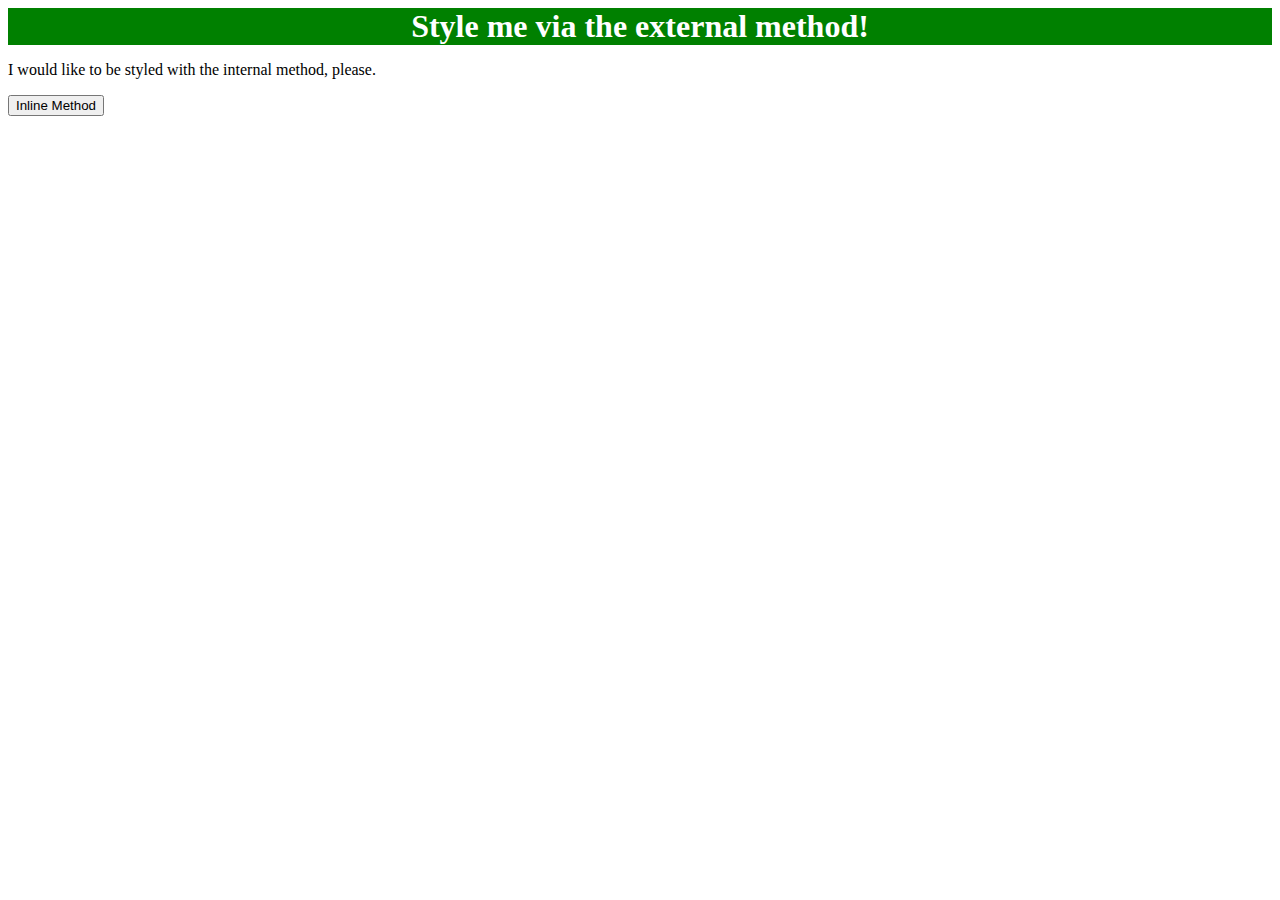
<file: foundations/intro-to-css/01-css-methods/index.html>
<!DOCTYPE html>
<html lang="en">

<head>
  <!-- add link element for external CSS file "styles.css", used for styling div element -->
  <link rel="stylesheet" href="./styles.css">

  <!-- add "style" element for internal CSS used to style "p" element -->
  <style>
    div {
      background-color: green;
      color: white;
      font-size: 18;
    }
  </style>
  <meta charset="UTF-8">
  <meta http-equiv="X-UA-Compatible" content="IE=edge">
  <meta name="viewport" content="width=device-width, initial-scale=1.0">
  <title>Methods for Adding CSS</title>
</head>

<body>
  <div>Style me via the external method!</div>
  <!-- Styles to apply to div element: red bg, white text, font size 32, center alignment, bolded -->
  <!-- div element should be styled using the external method -->
  <p>I would like to be styled with the internal method, please.</p>
  <!-- p element: green bg, white text, font size 18, (no need to specify alignment) -->
  <!-- p element should be styled with internal method -->
  <button>Inline Method</button>
  <!-- orange background, size 18. (black text) -->
  <!-- inline method vs internal method: inline adds directly to element, internal uses "style" elements declared inside of the "head" element -->
</body>

</html>
</file>
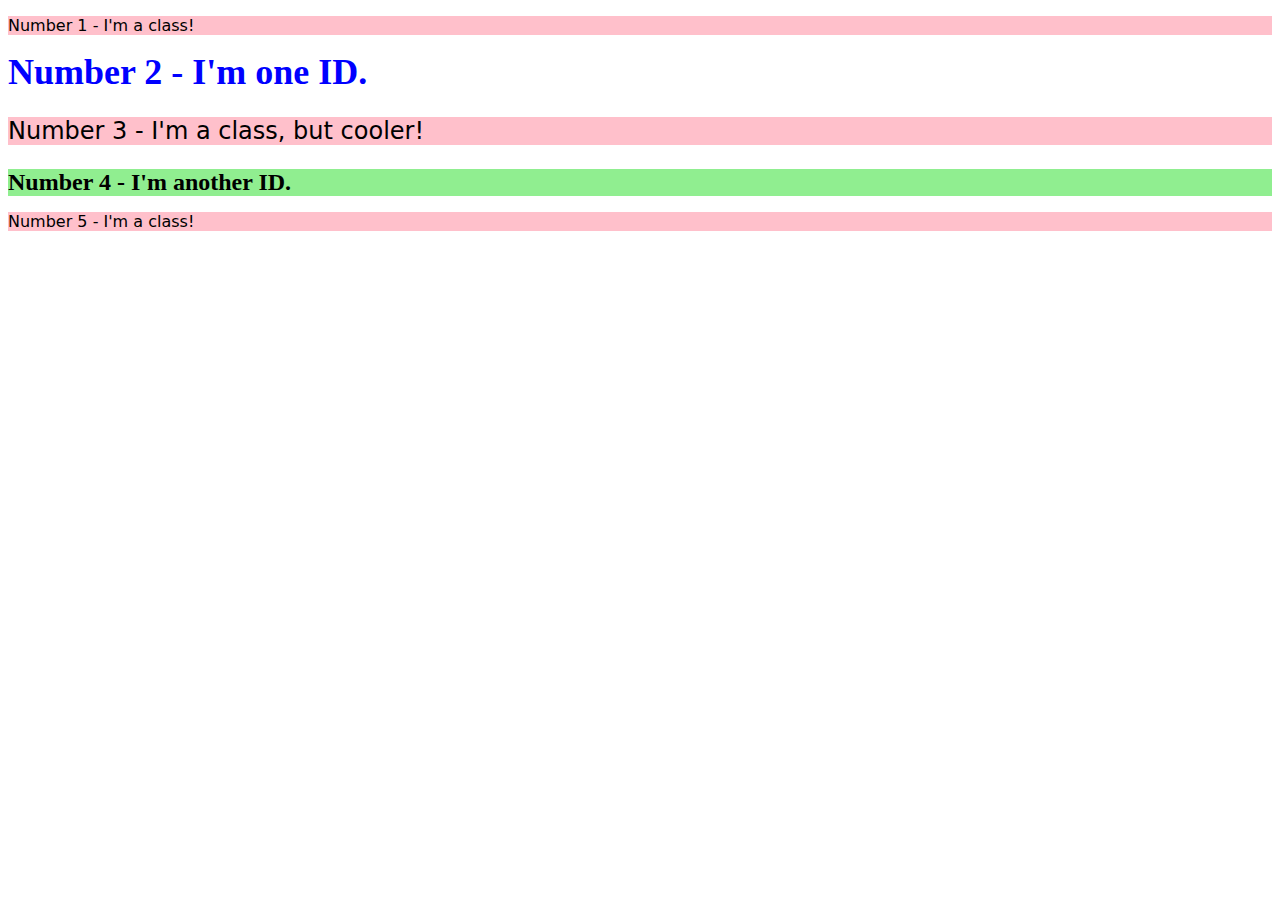
<file: foundations/intro-to-css/02-class-id-selectors/index.html>
<!DOCTYPE html>
<html lang="en">

<head>
    <!-- add link to stylesheet style.css -->
    <link rel="stylesheet" href="style.css">
    <meta charset="UTF-8">
    <meta http-equiv="X-UA-Compatible" content="IE=edge">
    <meta name="viewport" content="width=device-width, initial-scale=1.0">
    <title>Class and ID Selectors</title>
    <link rel="stylesheet" href="style.css">
</head>

<body>

    <!-- style rules:
        Odd elements - pink bg, fonts "Verdana" and "DejaVu Sans", with "sans-serif" as fallback
            * all odd elements are "p"
        Second element - blue text, font size 32px
            * second element is first "div"
        Third element - same style as all odd elements, add font size 24px
        Fourth element - light green background, size 24px, bold -->
    <p class="odd">Number 1 - I'm a class!</p>
    <div id="id-two">Number 2 - I'm one ID.</div>
    <p class="odd adjust-font-size">Number 3 - I'm a class, but cooler!</p>
    <div id="id-four">Number 4 - I'm another ID.</div>
    <p class="odd">Number 5 - I'm a class!</p>
</body>

</html>
</file>
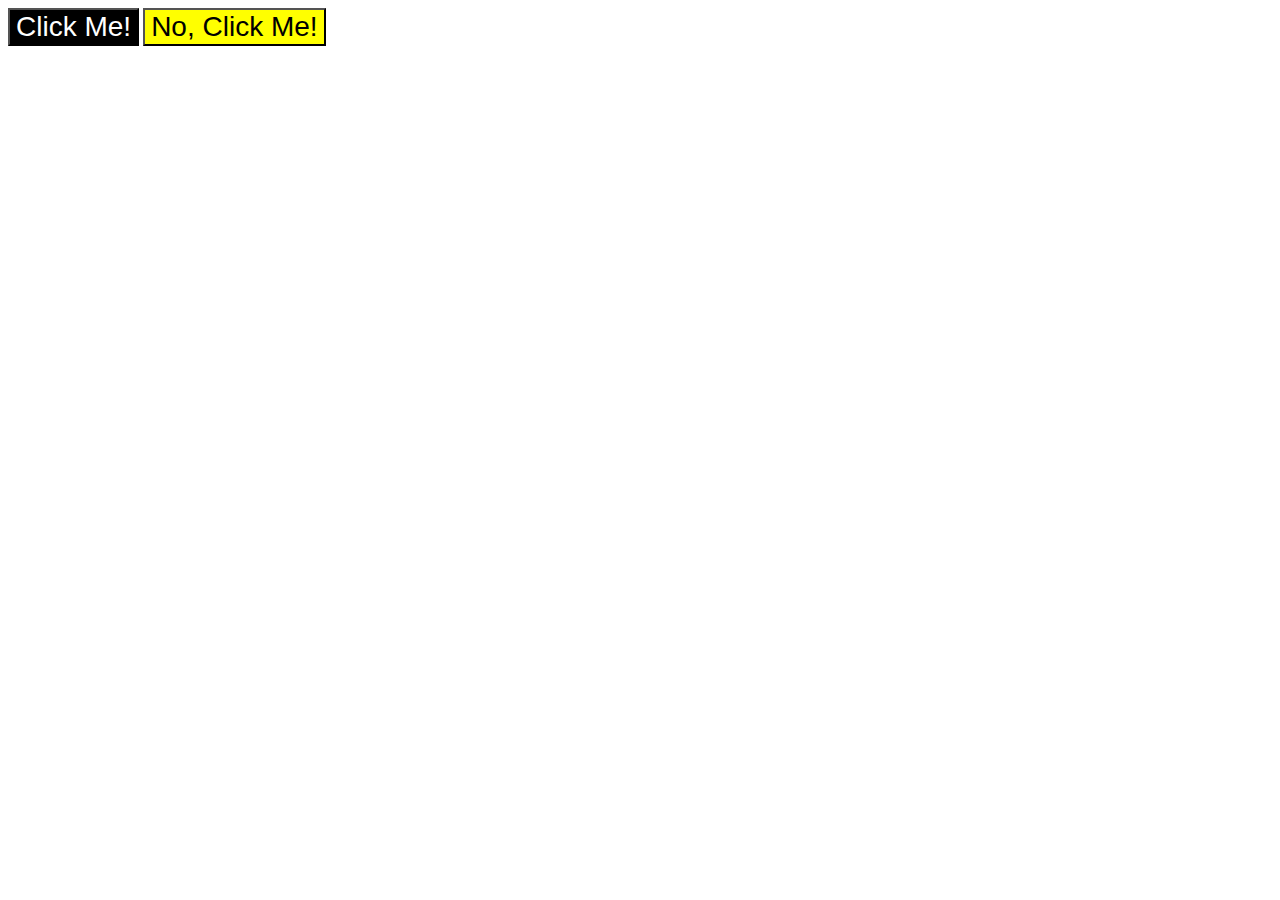
<file: foundations/intro-to-css/03-grouping-selectors/index.html>
<!DOCTYPE html>
<html lang="en">

<head>
  <link rel="stylesheet" href="style.css">
  <meta charset="UTF-8">
  <meta http-equiv="X-UA-Compatible" content="IE=edge">
  <meta name="viewport" content="width=device-width, initial-scale=1.0">
  <title>Grouping Selectors</title>
  <link rel="stylesheet" href="style.css">
</head>

<body>
  <button class="button1">Click Me!</button>
  <button class="button2">No, Click Me!</button>
</body>

</html>
</file>
<file: foundations/intro-to-css/01-css-methods/styles.css>
/* This styles.css is used for external CSS for index.html in exercise 1.
Only the "div" element should be styled externally for this exercise */

div {
    color: white;
    background-color: red;
    font-size: 32px;
    font-weight: bold;
    text-align: center;
}
</file>
<file: foundations/intro-to-css/02-class-id-selectors/style.css>
/* Add CSS Styling */

/* All odd elements are "p", can have basic rules apply to all "p" elements with class odd */

.odd {
    background-color: pink;

    /* control fonts using "font-family */
    font-family: Verdana, "DejaVu Sans", sans-serif;
}

.adjust-font-size {
    font-size: 24px;
}

#id-two {
    color: blue;
    font-size: 36px;
    font-weight: bold;
}

#id-four {
    background-color: lightgreen;
    font-size: 24px;
    font-weight: bold;
}
</file>
<file: foundations/intro-to-css/03-grouping-selectors/style.css>
/* Add CSS Styling */

/* button elements should have unique classes. Rules that are common between the classes should be grouped, unique ones should not. */

/* Common elements - 28px font, font list is Helvetica, Times New Roman, sans-serif as fallback */
.button1,
.button2 {
    font-size: 28px;
    font-family: Helvetica, "Times New Roman", sans-serif;
}

/* button 1 elements - black bg, white text */
.button1 {
    background-color: black;
    color: white;
}

/* button 2 elements - yellow bg */
.button2 {
    background-color: yellow;
}
</file>
